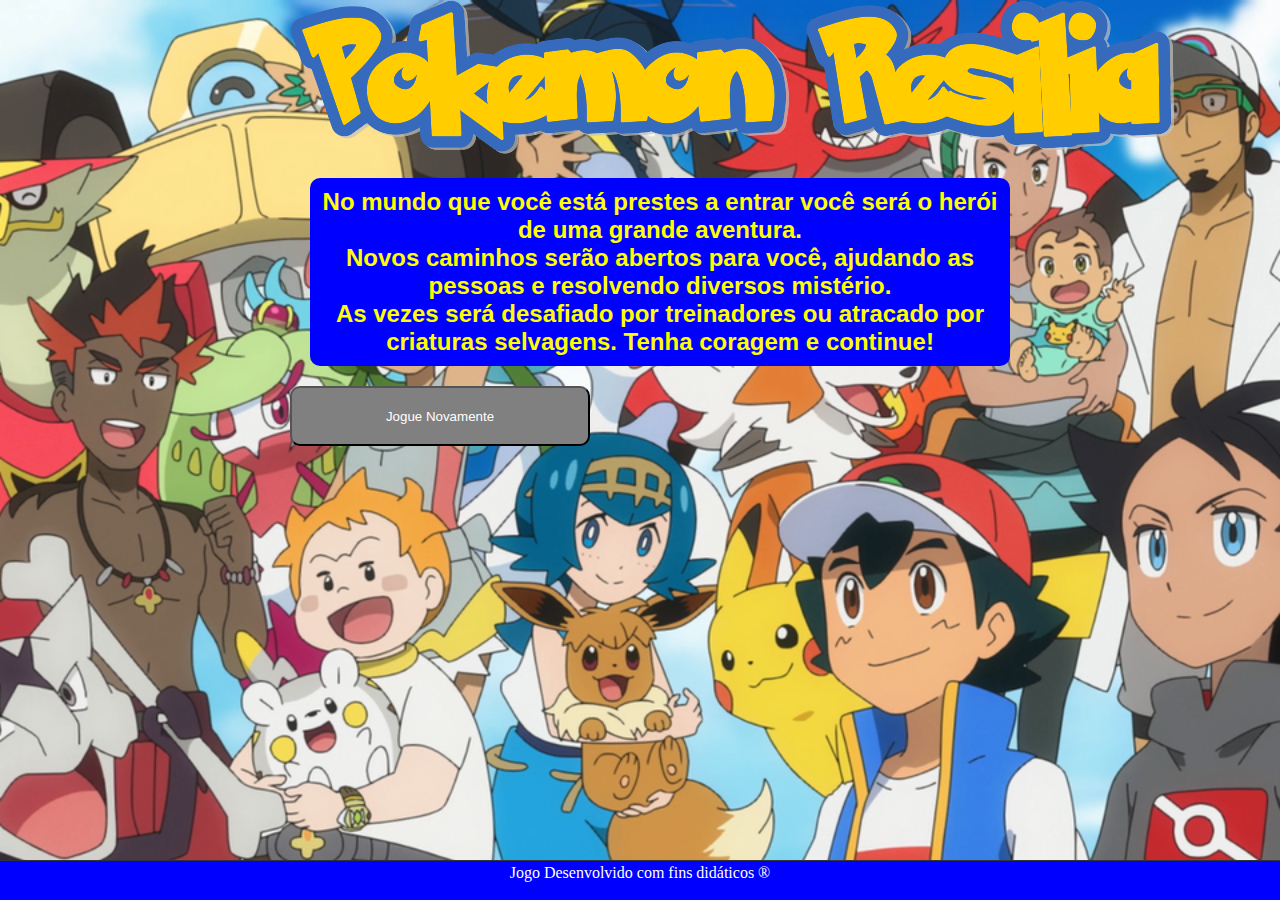
<file: html/telafinal.html>
<!DOCTYPE html>
<html lang="pt-br">
<head>
    <meta charset="UTF-8">
    <meta http-equiv="X-UA-Compatible" content="IE=edge">
    <meta name="viewport" content="width=device-width, initial-scale=1.0">
    <title>Final</title>
    <link rel="shortcut icon" href="/Imagens/pokeb.png" type="image/x-icon">
    <link rel="stylesheet" href="/css/telafinal.css">

</head>
    <body class= "fundo">
        <section> 
     
<nav class="menu">
    <ul>
        <img src="/Imagens/4ffc441a95d131507228faf906f40078.png" alt="">
    </ul>

</nav>
    </section> 
         <section>
         <h2 class="abertura">
             <p>No mundo que você está prestes a entrar você será o herói de uma grande aventura.</p>
             <p>Novos caminhos serão abertos para você, ajudando as pessoas e resolvendo diversos mistério. </p>
             <p>As vezes será desafiado por treinadores ou atracado por criaturas selvagens. Tenha coragem e continue!</p>
         </h2>   
        <a href="../index.html"><button> Jogue Novamente</button> </a>

         <footer>
            <p>Jogo Desenvolvido com fins didáticos &reg;</p>
        </footer>
</body>
<script src="/js/selecaoPersonagens.js"></script>
</html>
</file>
<file: css/telafinal.css>
*{
    margin: 0;
    padding: 0;
    box-sizing: border-box;
}
.fundo{
    background-image: url(/Imagens/todos.png);
    background-repeat: no-repeat ;
    background-size: cover;
    background-position: center;
    background-attachment: fixed;
    width: 700px;
    margin-left: auto;
    margin-right: auto;
}

.abertura{
    width: 600px;
     max-height: 450px;
    background-color: blue;
    border-radius: 10px;
    font-family: 'Ubuntu', sans-serif;
    color: yellow;
    text-align: center;
    
    display: flex;
    flex-direction: column;
    justify-content: space-between;
    align-items: flex-start;
    
        padding: 10px;
        margin: 20px;
        width: 100%;
        border-radius: 10px;
    }
button {
    background: grey;
    color: white;
    border-radius: 10px;
    border-style: outset;
    height: 60px;
    width: 300px;
    font-family: 'Ubuntu', sans-serif;
    font-weight: 500;
    text-shadow:none;
}
    button:hover{
        color: white;
        background-color: rgb(80, 20, 220);
    }

    footer{
        background-color: blue;
        color: white;
        text-align: center;
        padding: 3px;
        border-top: 1px solid #333;
        bottom: 0;
        left: 0;
        height: 40px;
        position: fixed;
        width: 100%;
        
      }
</file>
